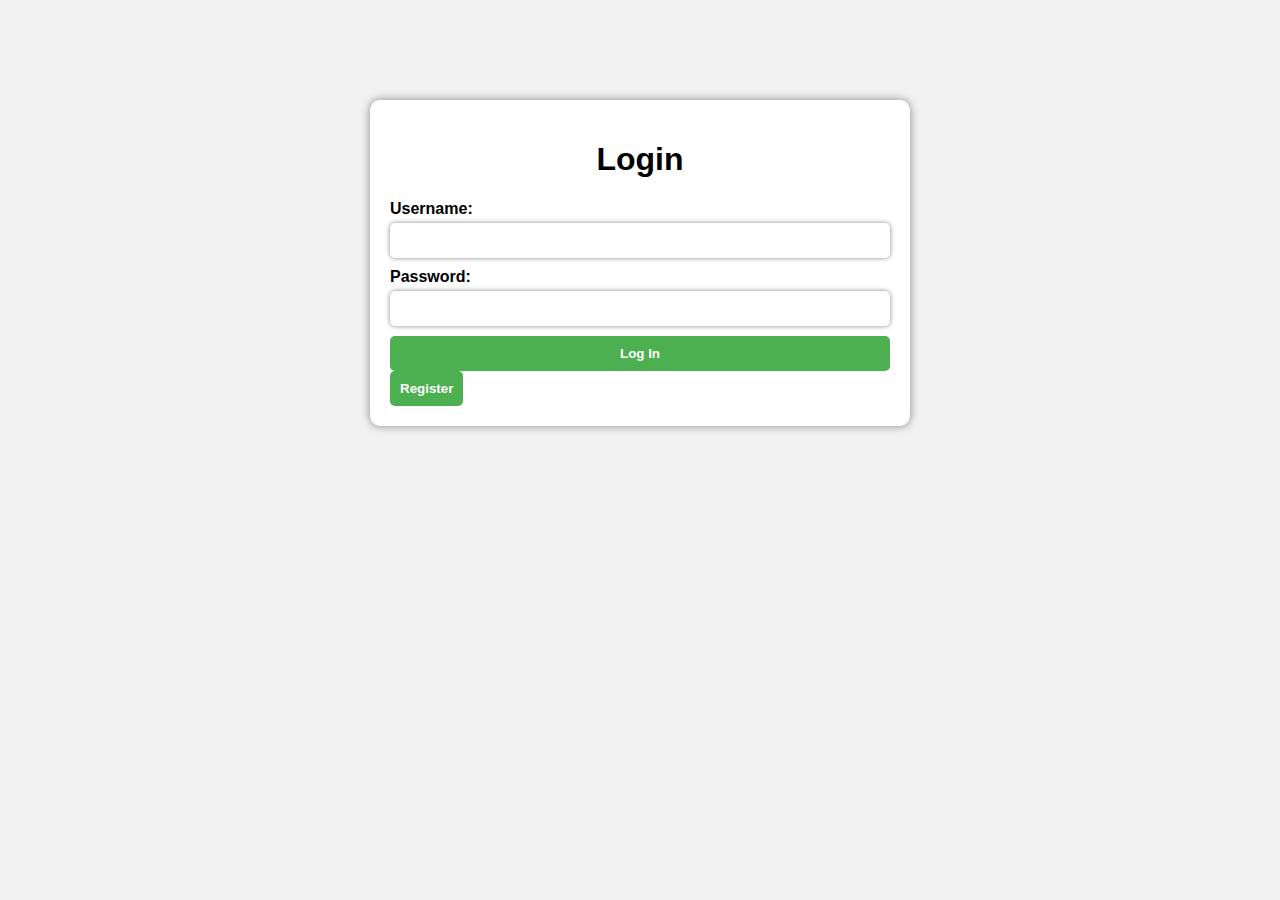
<file: MKO_Review/MKO_Code/MKO_Website_code/test/login/index.html>
<!DOCTYPE html>
<html>
  <head>
    <meta charset="UTF-8">
    <title>Login Page</title>
    <link rel="stylesheet" href="styles.css">
  </head>
  <body>
    <div class="login-container">
      <h1>Login</h1>
      <form>
        <label for="username">Username:</label>
        <input type="text" id="username" name="username" required>
        <label for="password">Password:</label>
        <input type="password" id="password" name="password" required>
        <button type="submit">Log In</button>
      </form>
      <button id="register-button">Register</button>
    </div>
    <script src="script.js"></script>
  </body>
</html>
</file>
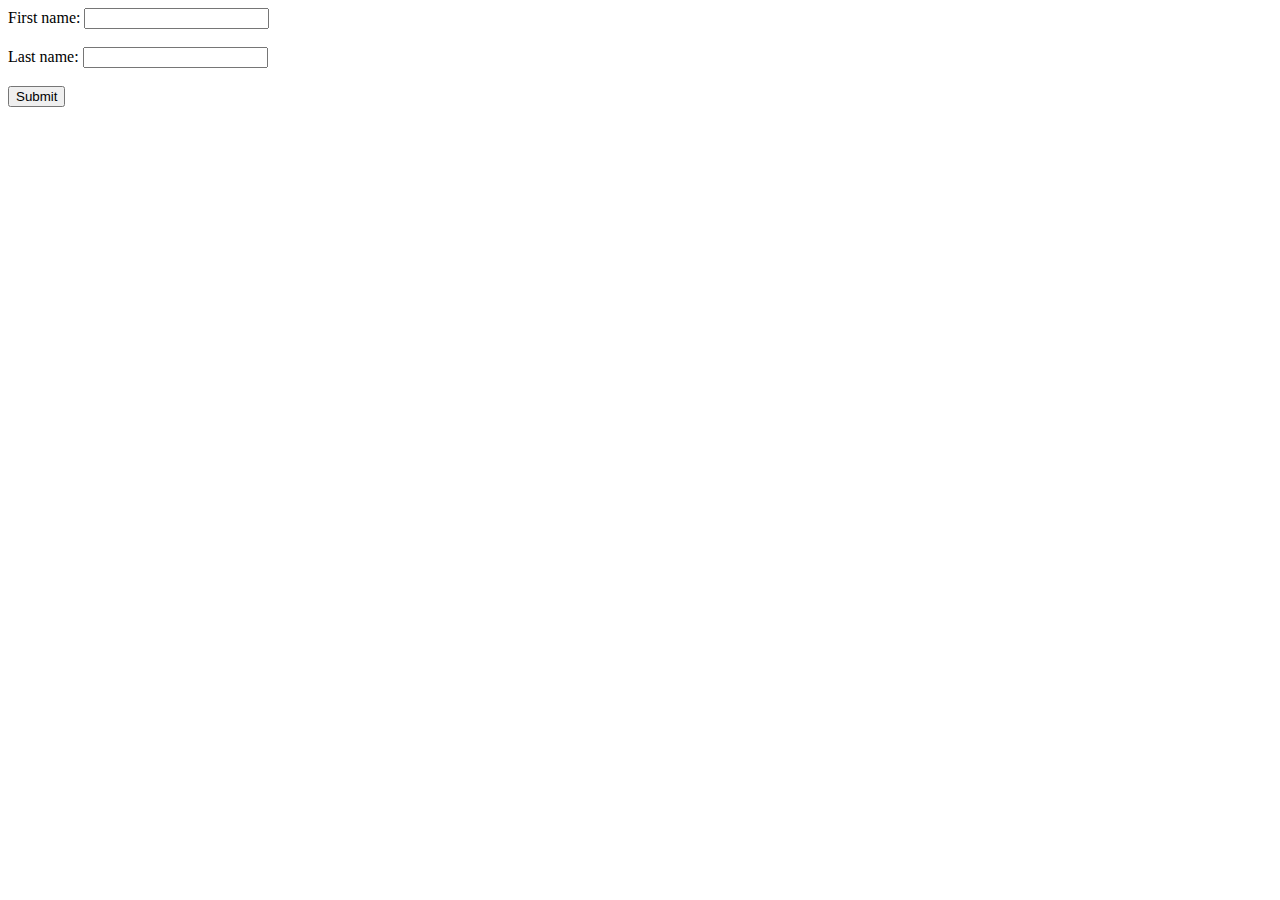
<file: MKO_Review/MKO_Code/MKO_Website_code/test/php/index.html>
<!DOCTYPE html PUBLIC "-//W3C//DTD XHTML 1.0 Strict//EN" "http://www.w3.org/TR/xhtml1/DTD/xhtml1-strict.dtd">
<html xmlns="http://www.w3.org/1999/xhtml">
<head>
<meta http-equiv="Content-Type" content="text/html; charset=utf-8" />
<meta name="keywords" content="murat ozcubukcu" />
<title>Murat Ozcubukcu</title>
<style type="text/css">

</style>

</head>
<body>

 <form action="action_page.php" method="post">
  <label for="fname">  First name: </label> 
  <input type="text" id="fname" name="fname" value=" "><br><br>
  <label for="lname">  Last name:</label> 
  <input type="text" id="lname" name="lname" value=" "><br><br>
  <input type="submit" value="Submit">
</form> 

</body>
</html>
</file>
<file: MKO_Review/MKO_Code/MKO_Website_code/test/login/styles.css>
body {
    margin: 0;
    padding: 0;
    font-family: Arial, sans-serif;
    background-color: #f2f2f2;
  }
  
  .login-container {
    margin: 100px auto;
    max-width: 500px;
    padding: 20px;
    background-color: #fff;
    border-radius: 10px;
    box-shadow: 0px 0px 10px #888888;
  }
  
  h1 {
    text-align: center;
  }
  
  form {
    display: flex;
    flex-direction: column;
  }
  
  label {
    font-weight: bold;
    margin-bottom: 5px;
  }
  
  input {
    padding: 10px;
    margin-bottom: 10px;
    border: none;
    border-radius: 5px;
    box-shadow: 0px 0px 5px #888888;
  }
  
  button {
    padding: 10px;
    border: none;
    border-radius: 5px;
    background-color: #4CAF50;
    color: #fff;
    font-weight: bold;
    cursor: pointer;
  }
  
  button:hover {
    background-color: #3e8e41;
  }
</file>
